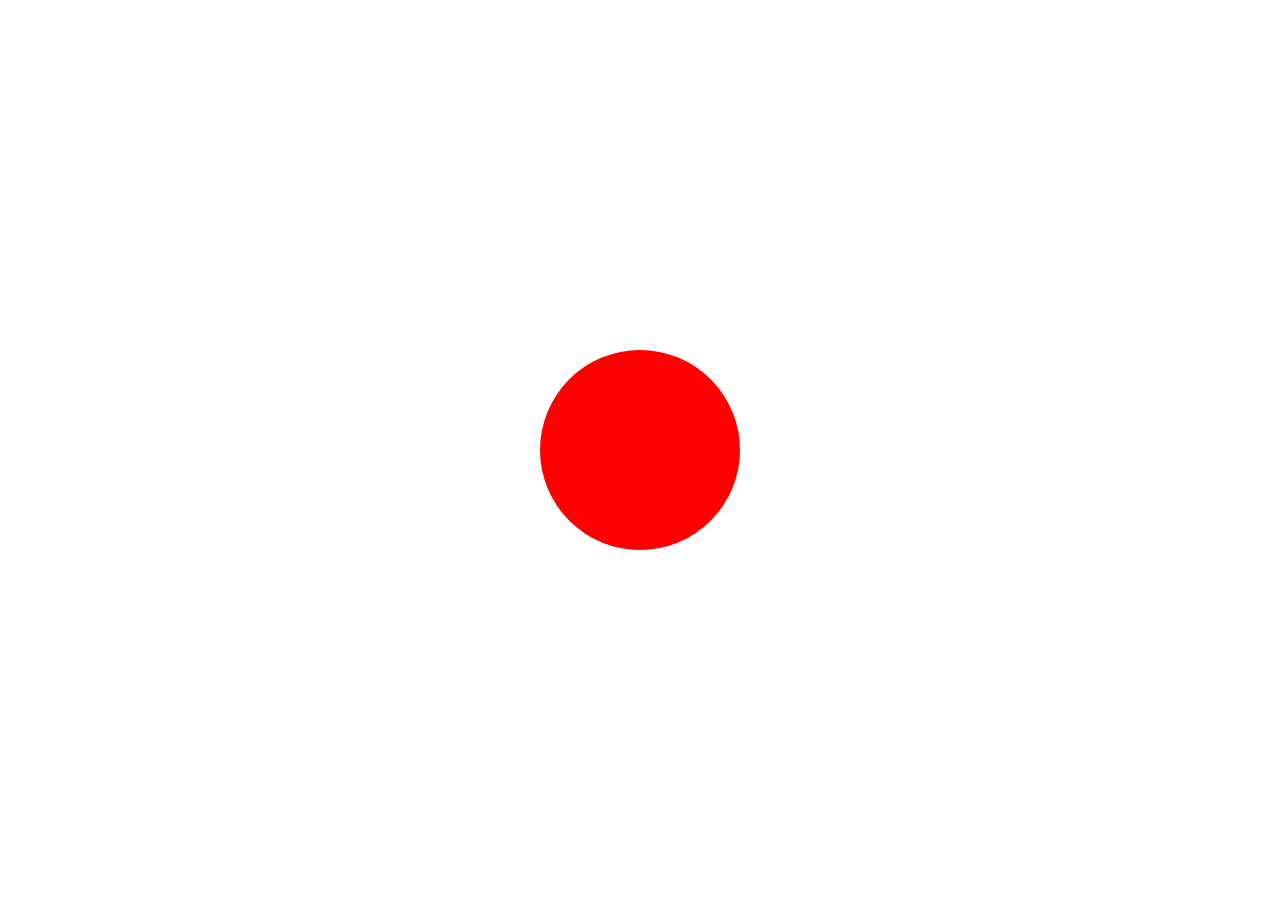
<file: mouse together/index.html>
<!DOCTYPE html>
<html lang="en">
<head>
    <meta charset="UTF-8">
    <meta name="viewport" content="width=device-width, initial-scale=1.0">
    <title>Document</title>
    <link rel="stylesheet" href="index.css">
</head>
<body>
    <div id="rect"></div>
    <script src="https://cdnjs.cloudflare.com/ajax/libs/gsap/3.12.5/gsap.min.js" integrity="sha512-7eHRwcbYkK4d9g/6tD/mhkf++eoTHwpNM9woBxtPUBWm67zeAfFC+HrdoE2GanKeocly/VxeLvIqwvCdk7qScg==" crossorigin="anonymous" referrerpolicy="no-referrer"></script>
    <script src="script.js"></script>
</body>
</html>
</file>
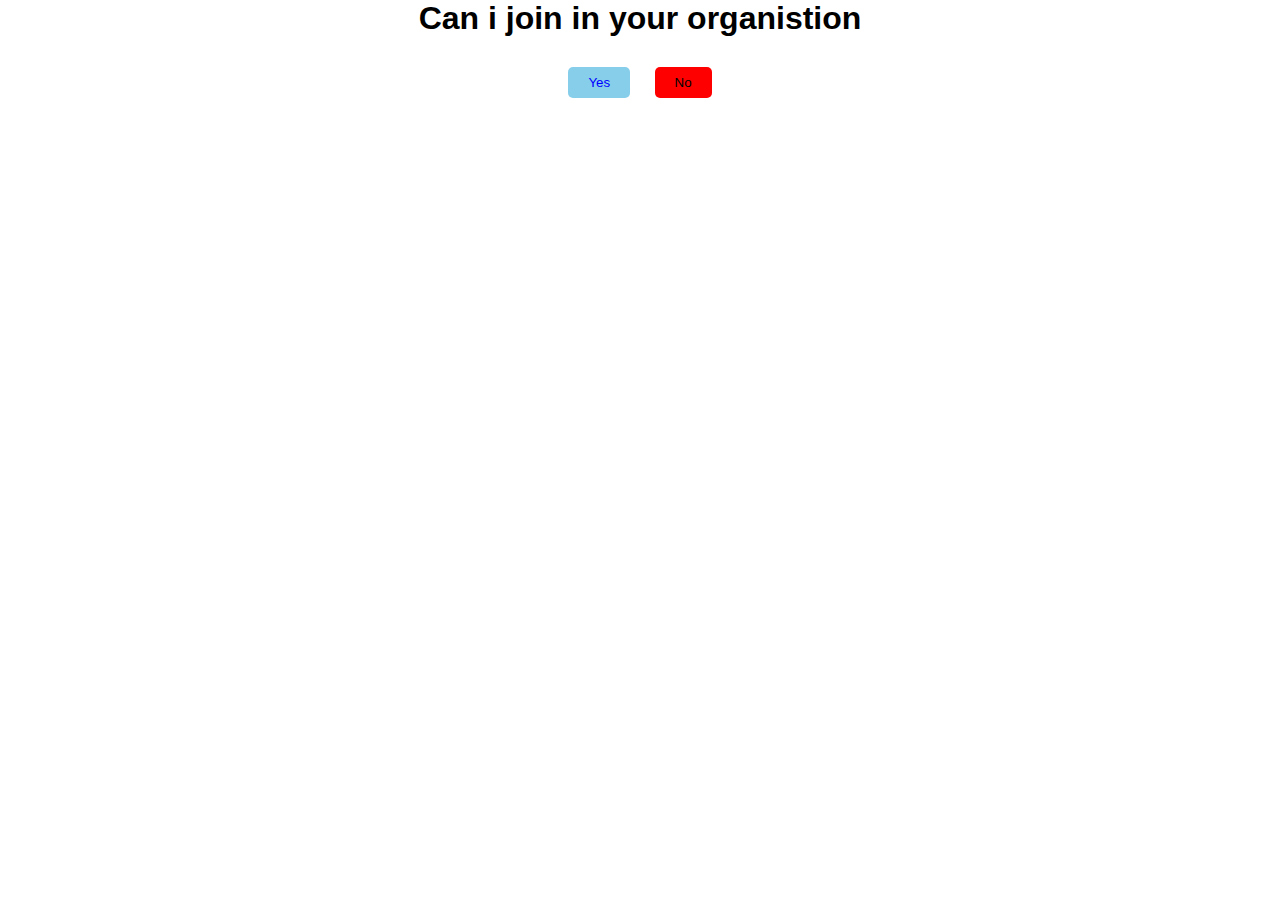
<file: simple js project/prank No/index.html>
<!DOCTYPE html>
<html lang="en">
<head>
    <meta charset="UTF-8">
    <meta name="viewport" content="width=device-width, initial-scale=1.0">
    <title>Document</title>
    <link rel="stylesheet" href="index.css">
</head>
<body>
    <div id="main">
        <div id="box">
        <h1 >Can i join in your organistion</h1>
        <button id="btn-yes">Yes</button>
        <button id="btn-no">No</button>
        </div>
    </div>
    <script src="script.js"></script>
</body>
</html>
</file>
<file: mouse together/index.css>
*{
    margin: 0;
    padding: 0;
    box-sizing: border-box;
}

html,body{
    width: 100%;
    height: 100%;
}

#rect{
    width: 200px;
    height: 200px;
    border-radius: 50%;
    position: absolute;
    top: 50%;
    left: 50%;
    transform: translate(-50%,-50%);
    background: red;
}
</file>
<file: simple js project/prank No/index.css>
*{
    margin: 0;
    padding: 0;
    box-sizing: border-box;
    font-family: sans-serif;
}

#main{
    width: 100%;
    height: 100vh;
    text-align: center;

}
#btn-no{
    margin: 30px 10px;
    border: none;
    padding: 8px 20px;
    cursor: pointer;
    border-radius: 5px;
    background: red;
    color: black;
    transition: top 0.5s, left 0.5s;
}
#btn-yes{
    margin: 30px 10px;
    border: none;
    padding: 8px 20px;
    border-radius: 5px;
    background: skyblue;
    color: blue;
}
</file>
